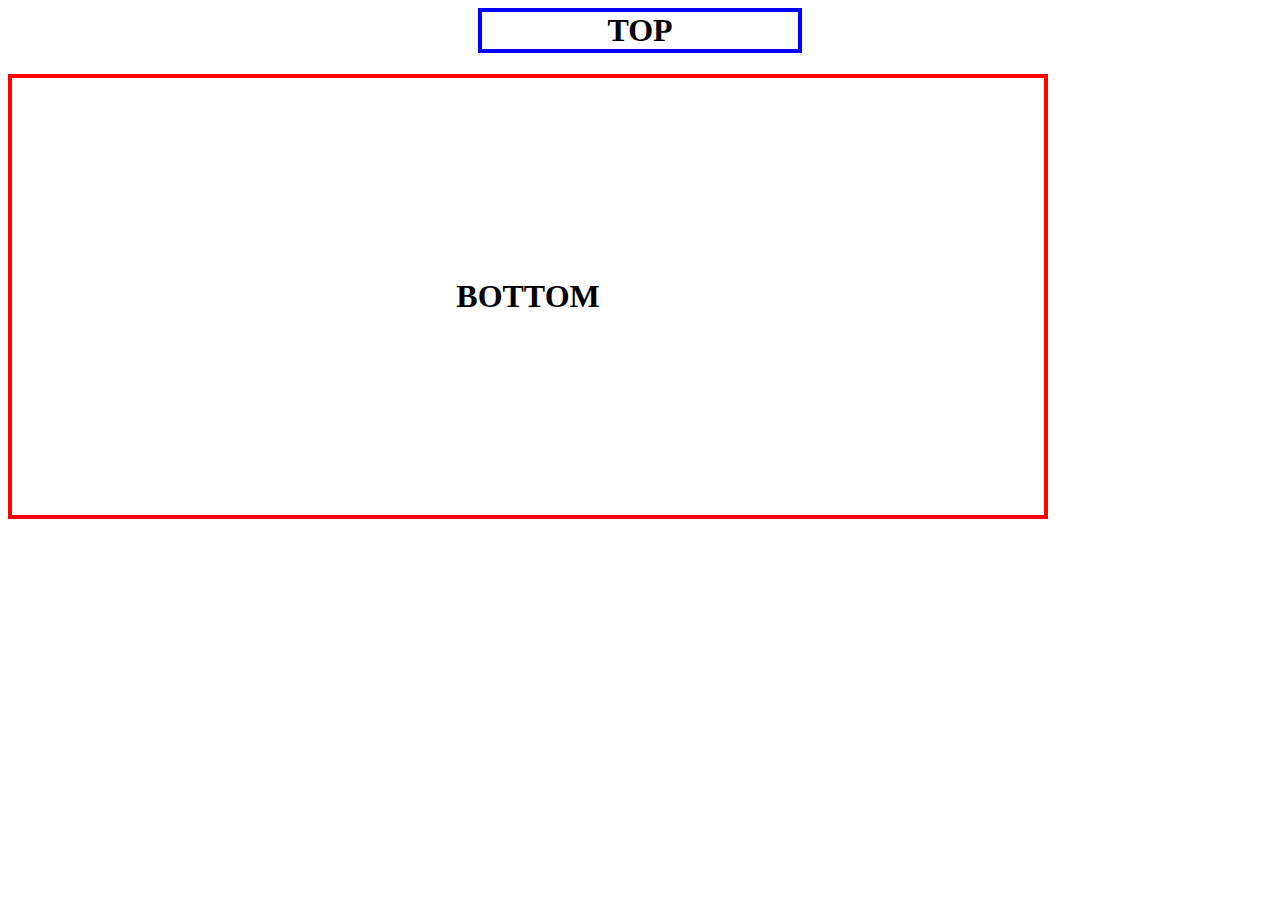
<file: CSS_Level_Two/CSS_Advanced_Box_Model/index.html>
<!DOCTYPE html>
<html lang="en" dir="ltr">
  <head>
    <meta charset="utf-8">
    <link rel="stylesheet" href="master.css">
    <title>CSS Box Model</title>
  </head>
  <body>
    <h1 id="top">TOP</h1>

    <h1 id="bottom">BOTTOM</h1>

  </body>
</html>
</file>
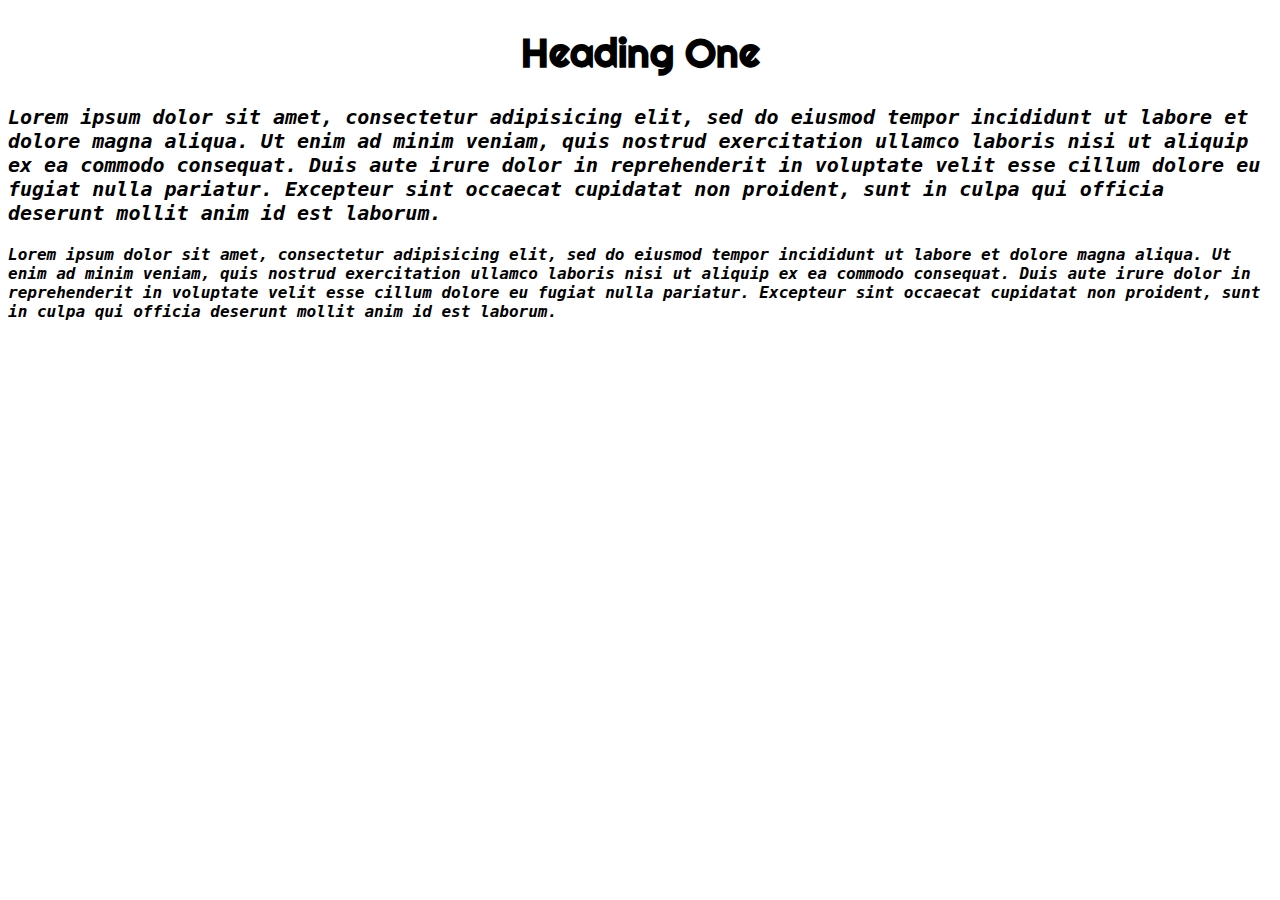
<file: CSS_Level_Two/CSS_Advanced_Fonts/index.html>
<!DOCTYPE html>
<html lang="en" dir="ltr">
  <head>
    <meta charset="utf-8">
    <link rel="stylesheet" href="master.css">
    <link href="https://fonts.googleapis.com/css?family=Righteous" rel="stylesheet"> 
    <title>CSS Fonts</title>
  </head>
  <body>
    <h1>Heading One</h1>

    <p>Lorem ipsum dolor sit amet, consectetur adipisicing elit, sed do eiusmod tempor incididunt ut labore et dolore magna aliqua. Ut enim ad minim veniam, quis nostrud exercitation ullamco laboris nisi ut aliquip ex ea commodo consequat. Duis aute irure dolor in reprehenderit in voluptate velit esse cillum dolore eu fugiat nulla pariatur. Excepteur sint occaecat cupidatat non proident, sunt in culpa qui officia deserunt mollit anim id est laborum.</p>

    <p id="two">Lorem ipsum dolor sit amet, consectetur adipisicing elit, sed do eiusmod tempor incididunt ut labore et dolore magna aliqua. Ut enim ad minim veniam, quis nostrud exercitation ullamco laboris nisi ut aliquip ex ea commodo consequat. Duis aute irure dolor in reprehenderit in voluptate velit esse cillum dolore eu fugiat nulla pariatur. Excepteur sint occaecat cupidatat non proident, sunt in culpa qui officia deserunt mollit anim id est laborum.</p>

  </body>
</html>
</file>
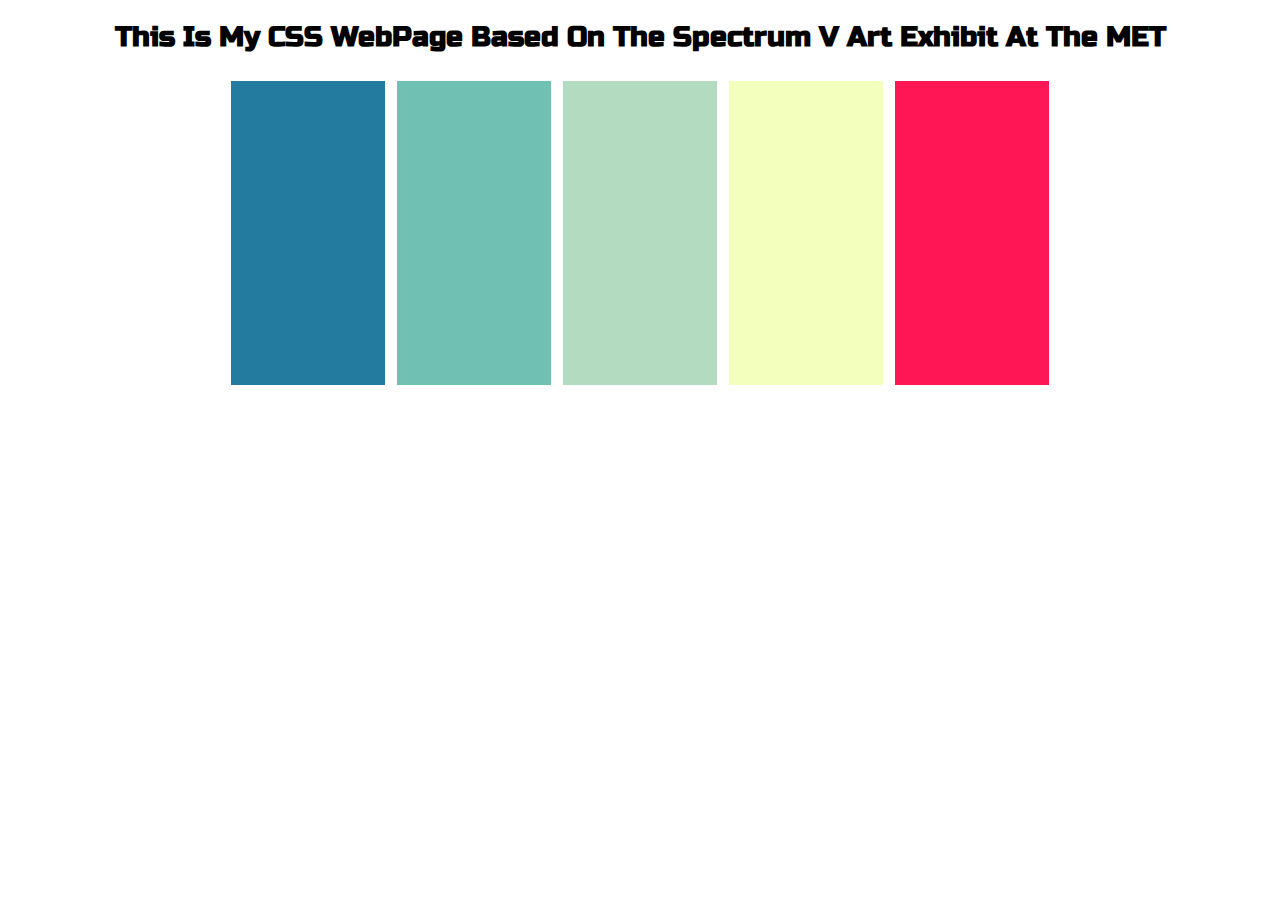
<file: CSS_Level_Two/CSS_Spectrum_Project/index.html>
<!DOCTYPE html>
<html lang="en" dir="ltr">
  <head>
    <meta charset="utf-8">
    <link rel="stylesheet" href="master.css">
    <link href="https://fonts.googleapis.com/css?family=Russo+One" rel="stylesheet"> 
    <title>Spectrum V</title>
  </head>
  <body>
    <h1>This Is My CSS WebPage Based On The Spectrum V Art Exhibit At The MET</h1>

    <table id="table">
      <tr>
        <td id="blue" class="boxSpace"></td>
        <td id="green" class="boxSpace"></td>
        <td id="lightGreen" class="boxSpace"></td>
        <td id="yellow" class="boxSpace"></td>
        <td id="red" class="boxSpace"></td>
      </tr>
    </table>

  </body>
</html>
</file>
<file: CSS_Level_Two/CSS_Advanced_Box_Model/master.css>
#top {
  border: 4px solid blue;
  width: 25%;
  text-align: center;
  /* top right bottom left */
  /* margin: 10px 20px 100px 400px; */
  margin: auto;
}

#bottom {
  border: 4px solid red;
  width: 50%;
  text-align: center;
  padding: 200px;

}
</file>
<file: CSS_Level_Two/CSS_Advanced_Fonts/master.css>
/* pages default font size  */
body {
  font-size: 20px;
}

/* How to use an internal computer font ""
Text align moves text left center or right */
h1 {
  font-family: "Righteous", "Arial";
  text-align: center;
}

/* How to use an atom IDE font */
p {
  font-family: monospace;
}

/* Font style and weight */
p {
  font-style: italic;
  font-weight: bold;
}

/* em is a ratio of the default font, use this to size other paragraphs or headers  */
#two {
  font-size: 0.8em;
}
/* 1em = 16px
2em = 32px */
</file>
<file: CSS_Level_Two/CSS_Spectrum_Project/master.css>
body {
  font-size: 14px;
}

h1 {
  font-family: 'Russo One', sans-serif;
  text-align: center;
  margin: 20px auto 20px auto;
}

#table {
  margin: 20px auto 20px auto;
}

#blue {
 background-color: #247BA0;
}

#green {
 background-color: #70C1B3;
}

#lightGreen {
 background-color: #B2DBBF;
}

#yellow {
 background-color: #F3FFBD;
}

#red {
 background-color: #FF1654;
}

.boxSpace{
  height: 300px;
  width: 150px;
  padding: 2px 2px 2px 2px;
  border: 5px solid white;
}
</file>
